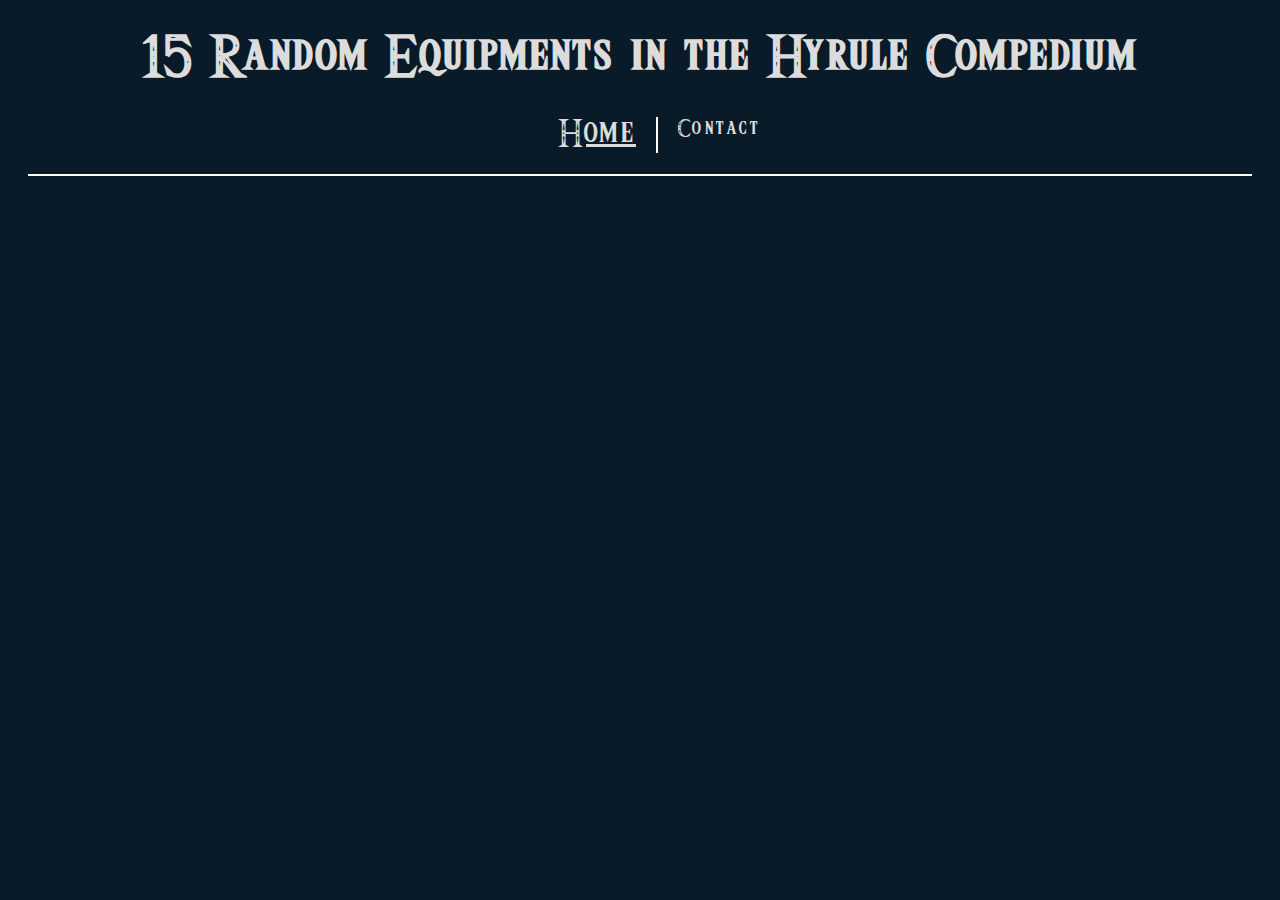
<file: index.html>
<!DOCTYPE html>
<html lang="en">
<head>
    <meta charset="UTF-8">
    <meta http-equiv="X-UA-Compatible" content="IE=edge">
    <meta name="viewport" content="width=device-width, initial-scale=1.0">
    <meta name="description" content="Main page of the Course Assignment">
    <script defer src="/js/index.js"></script>
    <link rel="stylesheet" href="/css/styles.css">
    <title>Equipments in Hyrule</title>
</head>
<body>
    <h1>15 Random Equipments in the Hyrule Compedium</h1>
    <ul class="navList">
        <li class="active"><a href="/index.html">Home</a></li>
        <li><a href="/contact.html">Contact</a></li>
    </ul>
    <div class="listContainer"></div>
</body>
</html>
</file>
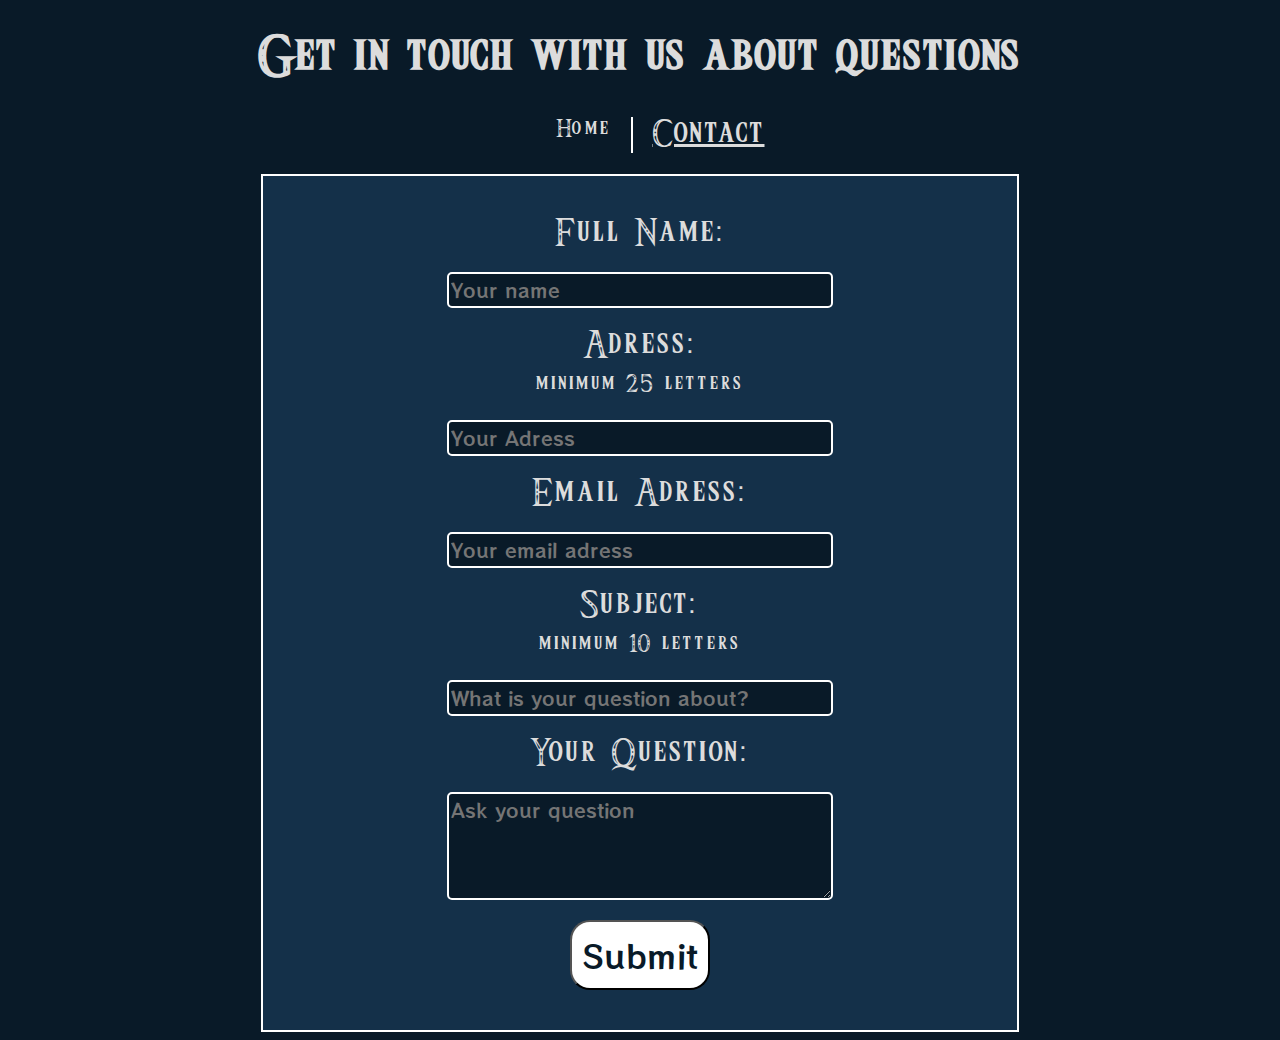
<file: contact.html>
<!DOCTYPE html>
<html lang="en">
<head>
    <meta charset="UTF-8">
    <meta http-equiv="X-UA-Compatible" content="IE=edge">
    <meta name="viewport" content="width=device-width, initial-scale=1.0">
    <meta name="description" content="Contact us for further questions.">
    <script defer src="/js/contact.js"></script>
    <link rel="stylesheet" href="/css/styles.css">
    <title>Contact Us</title>
</head>
<body>
    <h1>Get in touch with us about questions</h1>
    <ul class="navList">
        <li><a href="/index.html">Home</a></li>
        <li class="active"><a href="/contact.html">Contact</a></li>
    </ul>
    <section class="contactContainer">
        <div class="formContainer">
            <h4>Form was submitted!</h4>
            <form class="contactForm" method="post" action="">
                <label for="fullName">Full Name:</label>
                <input type="text" id="fullName" name="fullName" placeholder="Your name">
                <p class="formError" id="nameError">Please enter your full name</p>

                <label for="adress">Adress:<br><span>minimum 25 letters</span></label>
                <input type="text" id="adress" name="adress" placeholder="Your Adress">
                <p class="formError" id="adressError">Adress must be at least 25 letters</p>
                
                <label for="email">Email Adress:</label>
                <input type="text" id="email" name="email" placeholder="Your email adress">
                <p class="formError" id="emailError">Please enter a valid email adress</p>
                
                <label for="subject">Subject: <br><span>minimum 10 letters</span></label>
                <input type="text" id="subject" name="subject" placeholder="What is your question about?">
                <p class="formError" id="subjectError">Subject must be at least 10 letters</p>
                
                <label for="textArea">Your Question:</label>
                <textarea type="text" id="textArea" name="textArea" placeholder="Ask your question"></textarea>
                <p class="formError" id="textAreaError">Please enter your question</p>
                
                <button type="submit">Submit</button>
            </form>
        </div>
    </section>
</body>
</html>
</file>
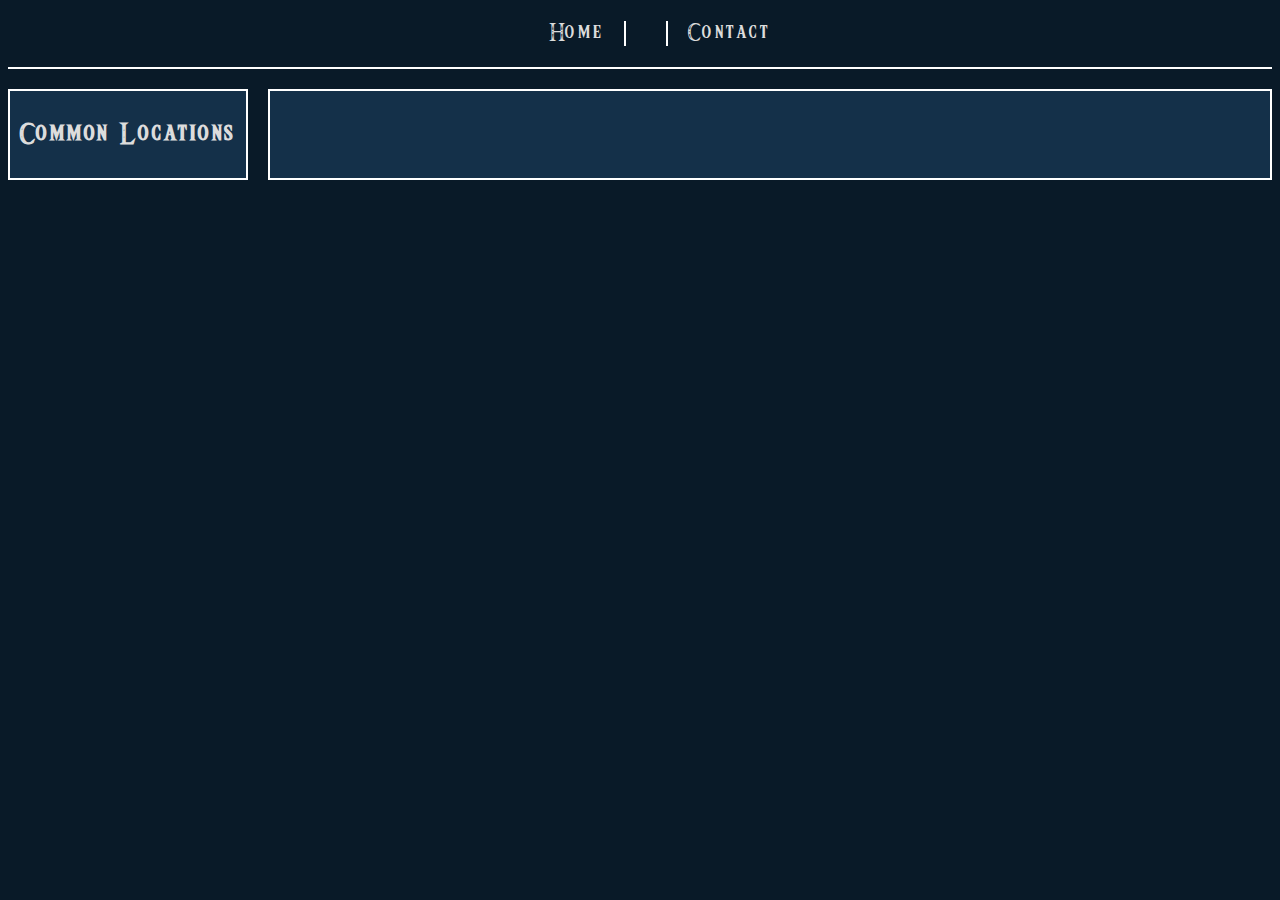
<file: details.html>
<!DOCTYPE html>
<html lang="en">
<head>
    <meta charset="UTF-8">
    <meta http-equiv="X-UA-Compatible" content="IE=edge">
    <meta name="viewport" content="width=device-width, initial-scale=1.0">
    <meta name="description" content="The equipment's details.">
    <script defer src="/js/details.js"></script>
    <link rel="stylesheet" href="/css/styles.css">
    <title></title>
</head>
<body>
    <ul class="navList">
        <li><a href="/index.html">Home</a></li>
        <li class="dynamicNav active"></li>
        <li><a href="/contact.html">Contact</a></li>
    </ul>
    <div class="contentContainer">
        <div class="locationDetails">
            <h2>Common Locations</h2>
                <ul class="locationList">
                </ul>
        </div>
        <div class="detailsContainer"></div>
    </div>
</body>
</html>
</file>
<file: css/styles.css>
@font-face {
    src: url(/font/Triforce.ttf);
    font-family: "Hylian";
}

@font-face {
    src: url(/font/RocknRollOne-Regular.ttf);
    font-family: "Wind-Waker";
}

html {
    background-color:#091a28;
    color: gainsboro;
    font-family: 'Hylian', 'Courier New', Courier, monospace;
    letter-spacing: 3px;
}

a {
    text-decoration: none;
    color: gainsboro;
}

.backButton {
    text-decoration: underline;
    font-size: 1.2rem;
}

h1 {
    text-align: center;
    font-size: 3rem;
}

h3 {
    font-size: 3rem;
}

h4 {
    font-size: 2rem;
    color: green;
    text-align: center;
    display: none;
}

p {
    font-family: 'Wind-Waker', 'Courier New', Courier, monospace;
}

label {
    text-align: center;
}

span {
    font-size: 1.3rem;
}

.navList {
    display: flex;
    list-style: none;
    column-gap: 20px;
    justify-content: center;
    font-size: 1.3rem;
}

.navList li:not(:last-child) {
    border-right: solid 2px white;
    padding-right: 20px;
}

.navList .active {
    font-size: 2rem;
    text-decoration: underline;
}

.listContainer {
    margin: 20px;
    padding-top: 20px;
    display: flex;
    flex-wrap: wrap;
    justify-content: center;
    gap: 30px;
    border-top: solid 2px white;
}

.itemContainer {
    background-color: #143049;
    padding: 10px;
    width: 300px;
    display: flex;
    flex-direction: column;
    align-items: center;
    border: solid 2px white;
}

.itemImage {
    width: 200px;
    height: 200px;
    background-size: contain;
    background-repeat: no-repeat;
}

.itemHeader {
    text-align: center;
}

.contentContainer {
    display: flex;
    flex-wrap: wrap;
    flex: 1 1 auto;
    gap: 20px;
    border-top: solid 2px white;
    padding-top: 20px;
}

.locationDetails {
    border: solid 2px white;
    padding: 10px;
    max-height: 800px;
    background-color: #143049;
}

.locationList li {
    margin-bottom: 20px;
    font-size: 1.3rem;
}

.detailsContainer {
    display: flex;
    flex: 1 0 70%;
    flex-direction: column;
    align-items: center;
    background-color: #143049;
    border: solid 2px white;
    padding: 10px;
}

.statsList {
    display: flex;
    flex-wrap: wrap;
    gap: 50px;
    justify-content: center;
    list-style: none;
    padding: 0;
    font-size: 1.5rem;
    margin-top: 0;
}

.detailsImage {
    width: calc(100% - 2rem);
    height: 400px;
    background-size: contain;
    background-repeat: no-repeat;
    background-position: center;
}

.equipmentDescription {
    margin-inline: 5%;
    font-size: 1.5rem;
}

.contactContainer {
    width: 100%;
}

.formContainer {
    background-color: #143049;
    margin-inline: 20%;
    border: solid 2px white;
}

form {
    display: flex;
    flex-direction: column;
    align-items: center;
    padding-block: 20px;
}

form input, textarea {
    width: 50%;
    height: 30px;
    background-color: #091a28;
    color: white;
    font-family: 'wind-waker' ,'Courier New', Courier, monospace;
    border: solid 2px white;
    border-radius: 5px;
    font-size: 1.2rem;
}

label {
    font-size: 2rem;
    margin-block: 20px;
}

textarea {
    height: 100px;
}

.formError {
    margin: 0;
    color: red;
    display: none;
}

button {
    background-color: white;
    border-radius: 20px;
    color: #091a28;
    font-family: 'wind-waker', 'Courier New', Courier, monospace;
    font-size: 2rem;
    padding: 10px;
    margin-block: 20px;
}
</file>
